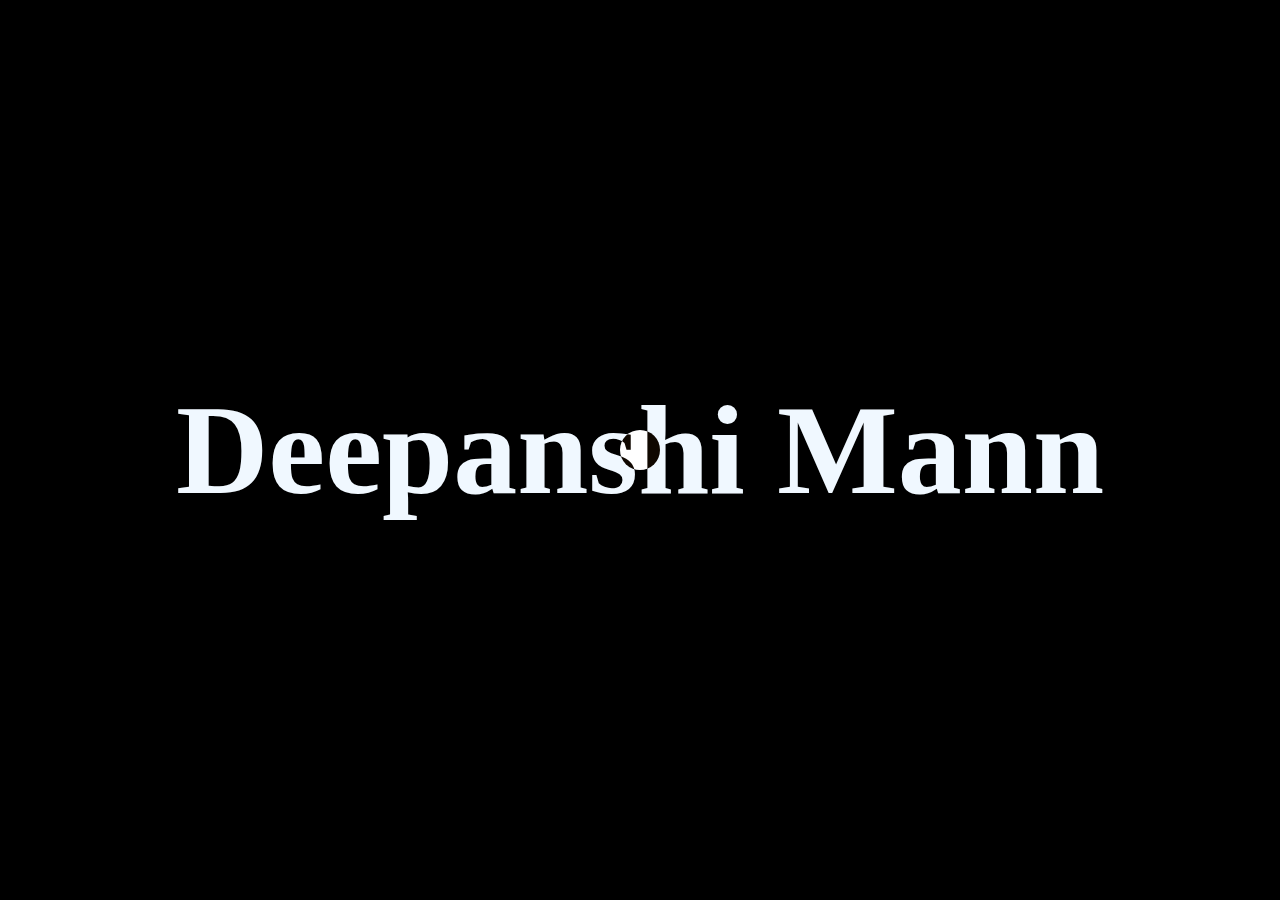
<file: cursor.html>
<!DOCTYPE html>
<html lang="en">
<head>
    <meta charset="UTF-8">
    <meta name="viewport" content="width=device-width, initial-scale=1.0">
    <title>Document</title>
    <link rel="stylesheet" href="cursor.css">
</head>
<body>
    <div id="main">
         <div class="cursor"> </div>
            <h1>Deepanshi Mann</h1>
        
</div>
  
<script src="cursor.js"></script>
</body>
</html>
</file>
<file: cursor.css>
*{
    margin: 0;
    padding: 0;
    box-sizing: border-box;
  font-family:Cambria, Cochin, Georgia, Times, 'Times New Roman', serif;
  color: aliceblue;
}
 html,body{
    height: 100%;
    width: 100%;
} 
#main{
    height: 100%;
    width: 100%;
    background-color: black;
    display: flex;
    align-items: center;
    justify-content: center;
}
.cursor{
    height: 40px;
    width: 40px;
    background-color:white;
    mix-blend-mode: difference;
    border-radius: 50%;
    position: absolute;
    transition: all linear 0.2s;
}
h1{
   font-size: 10vw; 
   font-weight: 900;
}
</file>
